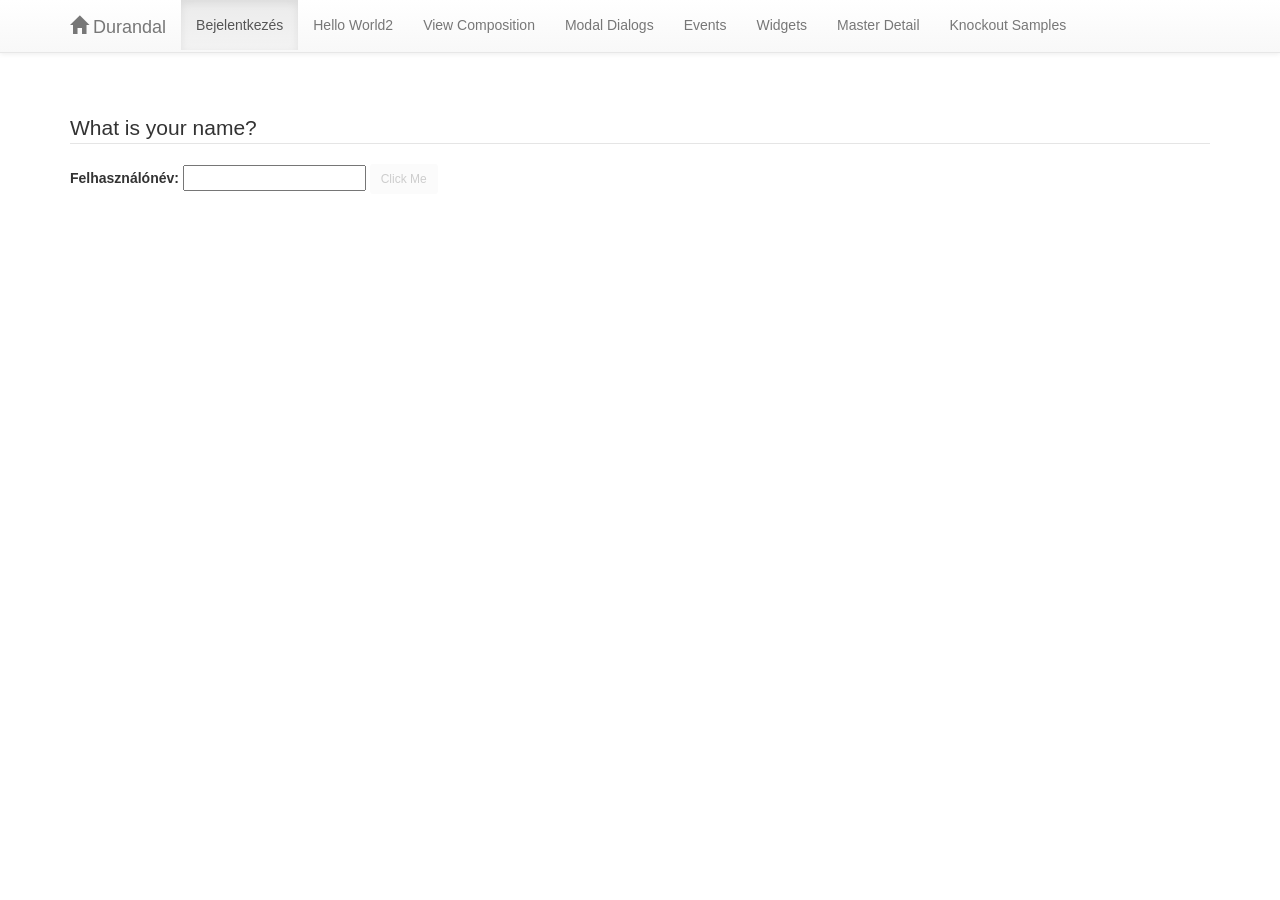
<file: index.html>
<!DOCTYPE html>
<html>
    <head>
        <title>Durandal</title>
        
        <meta charset="utf-8" />
        <meta http-equiv="X-UA-Compatible" content="IE=edge, chrome=1" />
        <meta name="apple-mobile-web-app-capable" content="yes" />
        <meta name="apple-mobile-web-app-status-bar-style" content="black" />
        <meta name="format-detection" content="telephone=no"/>
        <meta name="viewport" content="width=device-width, initial-scale=1.0" />
        
        <link rel="apple-touch-startup-image" href="lib/durandal/img/ios-startup-image-landscape.png" media="(orientation:landscape)" />
        <link rel="apple-touch-startup-image" href="lib/durandal/img/ios-startup-image-portrait.png" media="(orientation:portrait)" />
        <link rel="apple-touch-icon" href="lib/durandal/img/icon.png"/>
        
        <link rel="stylesheet" href="lib/bootstrap/css/bootstrap.min.css" />        
        <link rel="stylesheet" href="lib/bootstrap/css/bootstrap-theme.min.css" />
        <link rel="stylesheet" href="lib/font-awesome/css/font-awesome.min.css" />
        <link rel="stylesheet" href="css/ie10mobile.css" />
        <link rel="stylesheet" href="lib/durandal/css/durandal.css" />
        <link rel="stylesheet" href="css/samples.css" />
        
        <script type="text/javascript">
            if (navigator.userAgent.match(/IEMobile\/10\.0/)) {
                var msViewportStyle = document.createElement("style");
                var mq = "@@-ms-viewport{width:auto!important}";
                msViewportStyle.appendChild(document.createTextNode(mq));
                document.getElementsByTagName("head")[0].appendChild(msViewportStyle);
            }
        </script>
    </head>
    <body>
        <div id="applicationHost">
            <div class="splash">
              <div class="message">
                  Durandal Starter Project
              </div>
              <i class="fa fa-spinner fa-2x fa-spin"></i>
          </div>
        </div>
        <script src="lib/require/require.js" data-main="app/main"></script>
    </body>
</html>
</file>
<file: css/ie10mobile.css>
﻿@-webkit-viewport {
    width: device-width;
}

@-moz-viewport {
    width: device-width;
}

@-ms-viewport {
    width: device-width;
}

@-o-viewport {
    width: device-width;
}

@viewport {
    width: device-width;
}
</file>
<file: lib/durandal/css/durandal.css>
/*!
 * Durandal 2.0.0 Copyright (c) 2012 Blue Spire Consulting, Inc. All Rights Reserved.
 * Available via the MIT license.
 * see: http://durandaljs.com or https://github.com/BlueSpire/Durandal for details
 */

.modalBlockout {
    position: fixed;
    top: 0;
    left: 0;
    width: 100%;
    height: 100%;
    background: black;
    opacity: 0;
    
    pointer-events: auto;
    
    -webkit-backface-visibility: hidden;
    
    -webkit-transition: opacity 0.1s linear; 
	-moz-transition: opacity 0.1s linear; 
	-o-transition: opacity 0.1s linear;
	transition: opacity 0.1s linear; 
}

.modalHost {
    top: 50%;
    left: 50%;
    position: fixed;
    opacity: 0;
    
    -webkit-backface-visibility: hidden;

    -webkit-transition: opacity 0.1s linear; 
	-moz-transition: opacity 0.1s linear; 
	-o-transition: opacity 0.1s linear;
	transition: opacity 0.1s linear;
}

.messageBox {
    background-color: white;
    border: 1px solid #999;
    border: 1px solid rgba(0, 0, 0, 0.3);
    -webkit-border-radius: 6px;
    -moz-border-radius: 6px;
    border-radius: 6px;
    outline: none;
    -webkit-box-shadow: 0 3px 7px rgba(0, 0, 0, 0.3);
    -moz-box-shadow: 0 3px 7px rgba(0, 0, 0, 0.3);
    box-shadow: 0 3px 7px rgba(0, 0, 0, 0.3);
    -webkit-background-clip: padding-box;
    -moz-background-clip: padding-box;
    background-clip: padding-box;
    min-width: 300px;
}

.durandal-view-404 {
    color: red;
    margin: 8px 0;
    padding: 8px;

    -webkit-box-shadow: 0 3px 7px rgba(0, 0, 0, 0.3);
    -moz-box-shadow: 0 3px 7px rgba(0, 0, 0, 0.3);
    box-shadow: 0 3px 7px rgba(0, 0, 0, 0.3);

    border: 1px solid #999;
    border: 1px solid rgba(0, 0, 0, 0.3);
    -webkit-border-radius: 6px;
    -moz-border-radius: 6px;
    border-radius: 6px;
}
</file>
<file: css/samples.css>
﻿/*!
 * Durandal 2.0.0 Copyright (c) 2012 Blue Spire Consulting, Inc. All Rights Reserved.
 * Available via the MIT license.
 * see: http://durandaljs.com or https://github.com/BlueSpire/Durandal for details
 */

.page-host {
    position: relative;
    top: 40px;
}

.navbar-fixed-top .navbar-inner {
    padding-left: 1em;
    padding-right: 1em;
}

.navbar-fixed-top .icon-home {
    font-size: 18px
}

.well {
    padding: 8px 0;
}

.loader {
    margin: 6px 8px 4px 8px;
    display: none;
    visibility: hidden;
    position: absolute !important;
}

.loader.active {
    display:block;
    visibility: visible;
}

.knockout-samples {
    margin-top: 20px;
}

.knockout-samples .liveExample {
    padding: 20px;
}

@media (max-width: 979px) {
    .page-host {
        top: 0;
    }

    .navbar-fixed-top {
        margin-bottom: 0;
    }
}

﻿.configuration, .tweets, .tweets td { font-size: 14px; }
.configuration { background-color: #DEDEDE; border: 2px solid gray; float:left; height: 31em; padding: 0.5em; border-right-width:0; }
.tweets { width: 55%; border: 2px solid gray; height: 31em; overflow: scroll; overflow-x: hidden; background-color: Black; color: White; padding: 0.5em; position: relative; }
.tweets table { border-width: 0;}
.tweets tr { vertical-align: top; }
.tweets td { padding: 0.4em 0.3em .8em 0.4em; border-width: 0; }
.tweets img { width: 10em; }
.tweetInfo { color: Gray; font-size: 0.9em; }
.twitterUser { color: #77AAFF; text-decoration: none; font-size: 1.1em; font-weight: bold; }
input.invalid { border: 1px solid red !important; background-color: #FFAAAA !important; }

.listChooser select, .listChooser button { vertical-align:top; }
.listChooser select { width: 60%; font-size:1.2em; height:1.4em; }
.listChooser button { width: 19%; height:1.68em; float:right; }

.currentUsers { height: 24em; overflow-y: auto; overflow-x: hidden; }
.currentUsers button { float: right; height: 2.5em; margin-top: 0.4em; margin-right: 0.2em; padding-left: 1em; padding-right: 1em; }
.currentUsers ul, .configuration li { list-style: none; margin: 0; padding: 0 }
.currentUsers li { height: 2.4em; font-size: 1.2em; background-color: #A7D0E3; border: 1px solid gray; margin-bottom: 0.3em; -webkit-border-radius: 5px; -moz-border-radius: 5px; -webkit-box-shadow: 0 0.2em 0.5em gray; -moz-box-shadow: 0 0.2em 0.5em gray; }
.currentUsers li div { padding: 0.6em; }
.currentUsers li:hover { background-color: #EEC; }

.configuration form label { width: 25%; display: inline-block; text-align:right; overflow: hidden; }
.configuration form input { width:40%; font-size: 1.3em; border:1px solid silver; background-color: White; padding: 0.1em; }
.configuration form button { width: 20%; margin-left: 0.3em; height: 2em; }

.loadingIndicator { position: absolute; top: 0.1em; left: 0.1em; font: 0.8em Arial; background-color: #229; color: White; padding: 0.2em 0.5em 0.2em 0.5em; display: none; }

.configuration select { height: 1.7em; }
.configuration button { height: 2em; }
</file>
